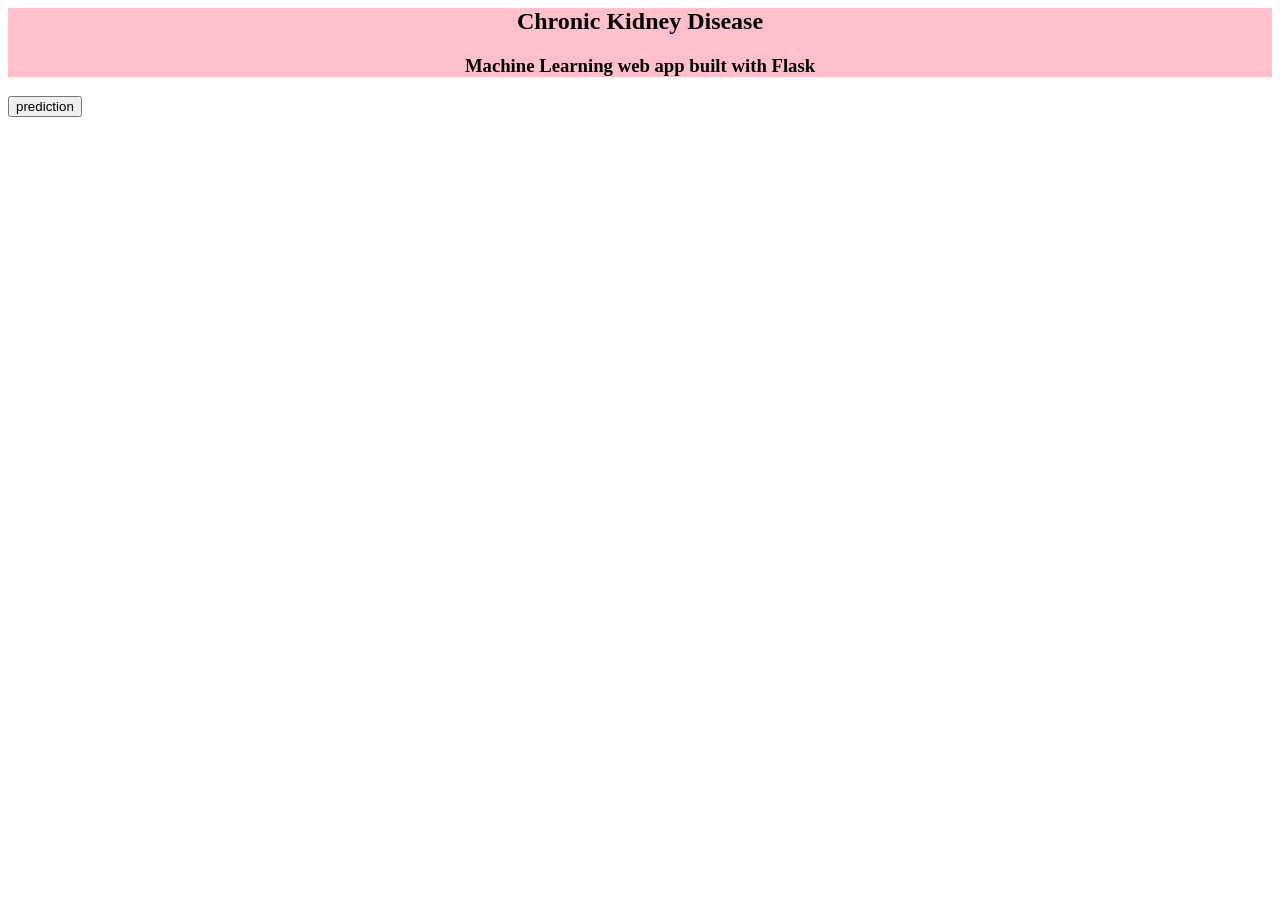
<file: Final Deliverable/Flask/Templates/PNT2022TMID37589_home.html>
<html lang="en">
<head>

     <title>Chronic Kidney Disease prediction</title>

         <!-- <link rel="stylesheet" href="css/tooplate-style.css">-->

</head>
<body>
     <form action="{{url_for('prediction')}}" method="POST">
     <!--<img src='C:\Users\kgaru\Desktop\ibm_chronic_kidney_disease\app_ibm\templates\images\slider5.jpeg' width="400" height="200" alt="Italian Trulli">-->

    <section id="home">
	  
          <div class="container">
               <div class="row">
                         <div class="owl-carousel owl-theme">
                              <div class="item item-first">
                                   <div class="caption">
                                        <div style="background-color:pink;text-align: center;">
                                   <h1>Chronic Kidney Disease</h1><h3>Machine Learning web app built with Flask</h3>
                              </div>
                              <div class="col-md-12 col-sm-12">
                                        <button type="submit" class="form-control" id="cf-submit" name="submit">prediction</button>
					                    <!--<img id="test" src="images\slider5.jpeg" width="1400" height="650" alt="No image" />-->

                                   </div>
                              </div>

                                   </div>
                              </div>
                        </div>
               </div>
          </div>
</section>

    </body>
</html>
</file>
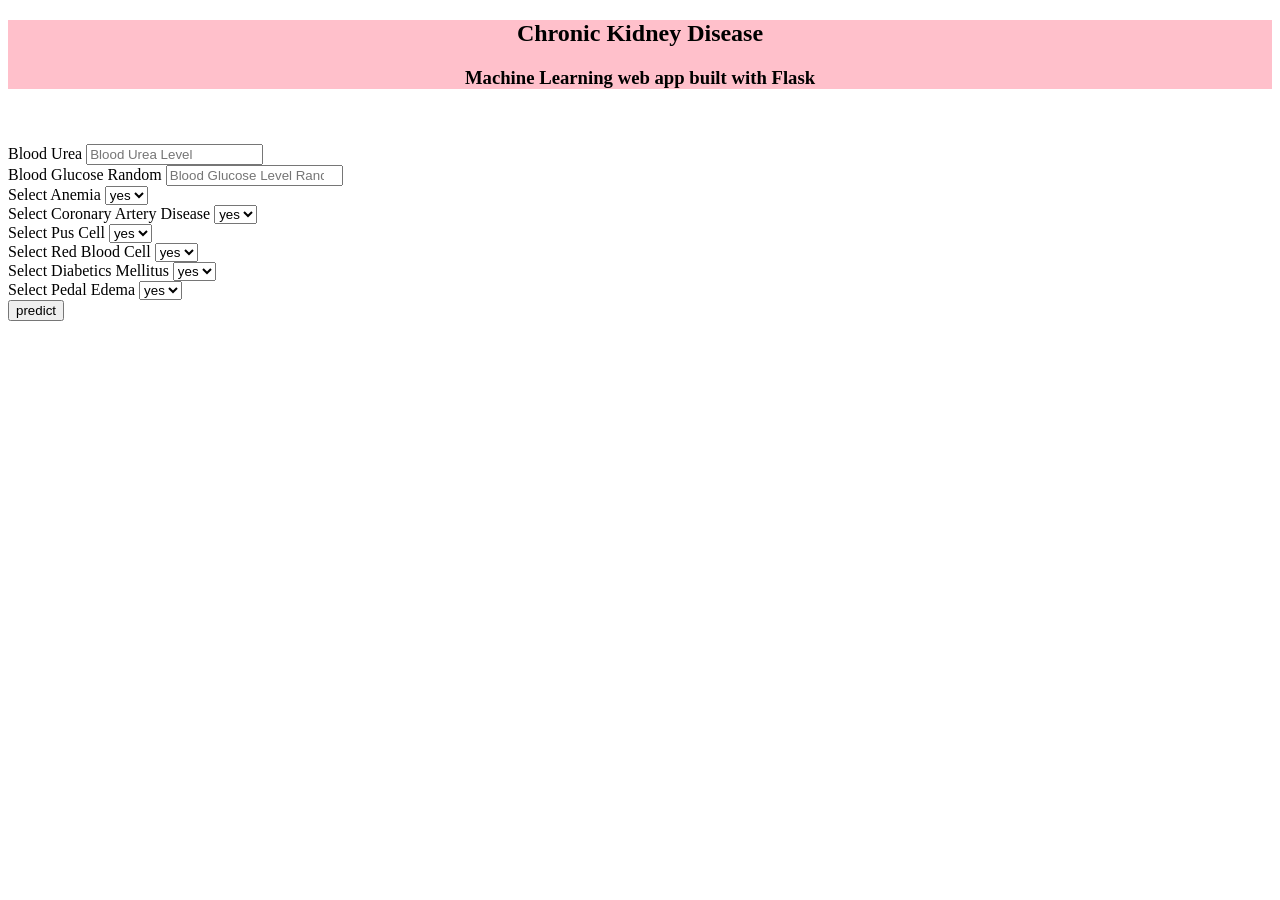
<file: Final Deliverable/Flask/Templates/PNT2022TMID37589_indexnew.html>
<!DOCTYPE html>
<html lang="en">
<head>

     <title>Chronic Kidney Disease prediction</title>
     
   
</head>
<body id="top">
<form action="{{url_for('predict')}}" method="POST">
                                  
 <section >
               <div class="row">
                         <form id="appointment-form" role="form" method="post" action="#">


                              <div style="background-color:pink;text-align: center;">
                                   <h1>Chronic Kidney Disease</h1><h3>Machine Learning web app built with Flask</h3>
                              </div>
							  <br/>
							  <br/>
                              <div>
                                   <div class="col-md-6 col-sm-6">
                                        <label for="name">Blood Urea</label>
                                        <input type="number" class="form-control" id="name" name="blood_urea" placeholder="Blood Urea Level">
                                   </div>

                                   <div class="col-md-6 col-sm-6">
                                        <label for="name">Blood Glucose Random</label>
                                        <input type="number" class="form-control" id="name1" name="blood_glucose_random" placeholder="Blood Glucose Level Random">
                                   </div>

                                   <div class="col-md-6 col-sm-6">
                                        <label for="select">Select Anemia</label>
                                        <select name = "Anemia">
                                             <option value = "yes"> yes</option>
                                             <option value = "no">no </option>
                                        </select>
                                   </div>

                                   <div class="col-md-6 col-sm-6">
                                        <label for="select">Select Coronary Artery Disease</label>
                                        <select name = "coronary_artery_disease">
                                             <option value = "yes"> yes</option>
                                             <option value = "no">no </option>
                                        </select>
                                   </div>

                                   <div class="col-md-6 col-sm-6">
                                        <label for="select">Select Pus Cell</label>
                                        <select name = "pus_cell">
                                             <option value = "yes"> yes</option>
                                             <option value = "no">no </option>
                                        </select>
                                   </div>

                                   <div class="col-md-6 col-sm-6">
                                        <label for="select">Select Red Blood Cell</label>
                                        <select name = "red_blood_cell">
                                             <option value = "yes"> yes</option>
                                             <option value = "no">no </option>
                                        </select>
                                   </div>
								   
				 <div class="col-md-6 col-sm-6">
                                        <label for="select">Select Diabetics Mellitus</label>
                                        <select name = "diabetics_mellitus">
                                             <option value = "yes"> yes</option>
                                             <option value = "no">no </option>
                                        </select>
                                   </div>

                                   <div class="col-md-6 col-sm-6">
                                        <label for="select">Select Pedal Edema</label>
                                        <select name = "pedal_edema">
                                             <option value = "yes"> yes</option>
                                             <option value = "no">no </option>
                                        </select>
                                   </div>
                                   <div class="col-md-12 col-sm-12">
                                        <button type="submit" class="form-control" id="cf-submit" name="submit">predict</button>

                                   </div>
                              </div>
 				</form>
                                  
          </div>
     </section>
                   
  </body>
</html>
</file>
